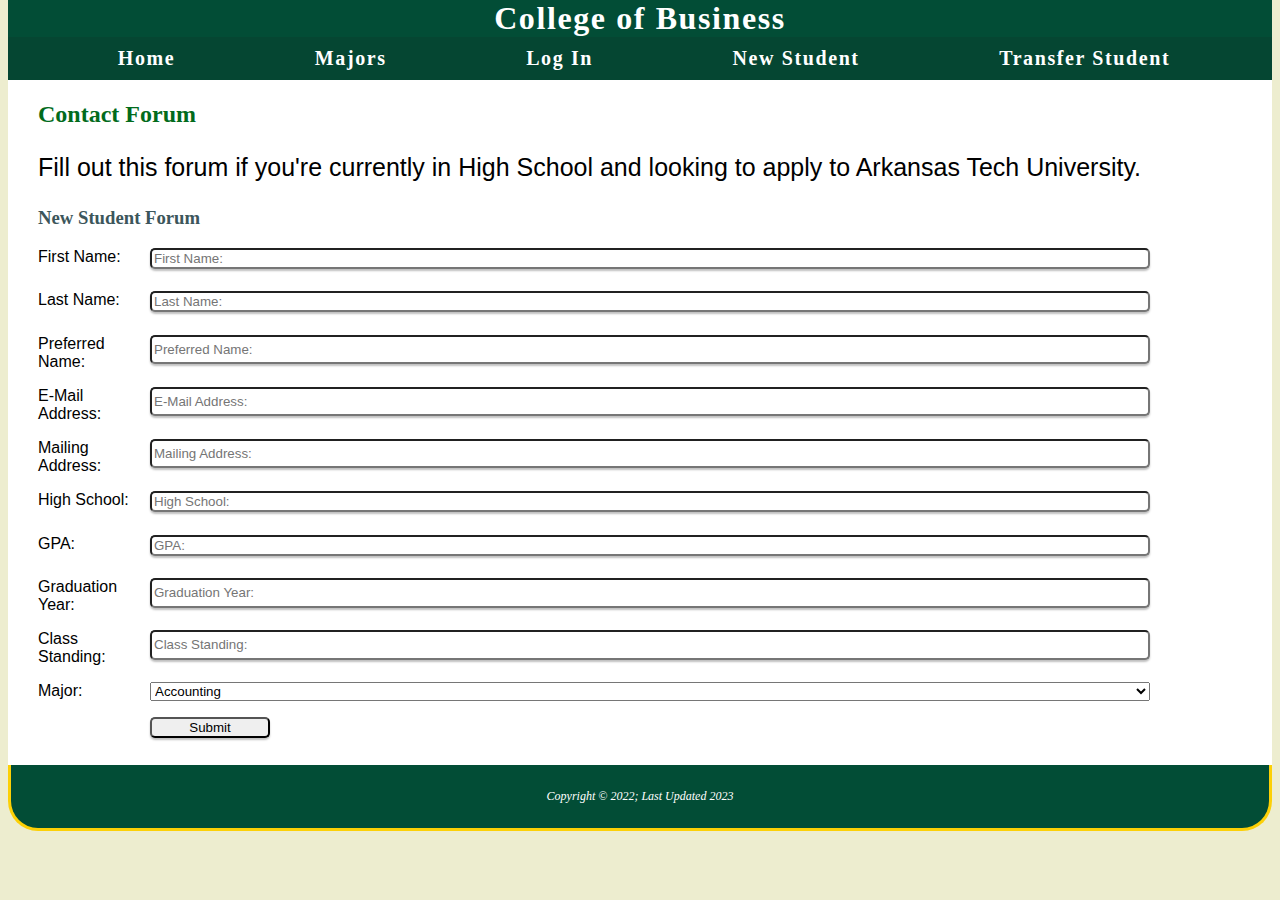
<file: forum.html>
<!DOCTYPE html>
<html lang="en">
<head>
<title>CoB: Contact Card</title>
<meta charset="utf-8">
<link href="ATUCoB.css" rel="stylesheet"> 
<script ></script>
</head>
<body>
  <header>
    <h1> <a href="index.html"> College of Business</a></h1>
  </header>
  <nav>
    <ul>
	 <li><a href="index.html">Home</a></li>
     <li><a href="majors.html">Majors</a></li>
     <li><a href="login.html">Log In</a></li>
	 <li><a href="forum.html">New Student</a></li>
	 <li><a href="TStudentForm.html">Transfer Student</a></li>
	</ul> 
   </nav> 
   
   
  <main> 
   	<h2> Contact Forum </h2>
	
	<p> Fill out this forum if you're currently in High School and looking to apply to Arkansas Tech University. </p>
	

	
	<h3> New Student Forum </h3>
	
	<form action="student.php" method="POST" id="form1">
		<label for="fName"> First Name: </label>
		<input type="text" name="fName" pattern="[a-zA-Z]+" ID="fName" placeholder="First Name: ">

		<label for="lName"> Last Name: </label>
		<input type="text" name="lName" pattern="[a-zA-Z]+" ID="lName" placeholder ="Last Name: ">

		<label for="prefName"> Preferred Name: </label>
		<input type="text" name="pName" pattern="[a-zA-Z]+" ID="prefName" placeholder ="Preferred Name: ">

		<label for="eMail"> E-Mail Address: </label>
		<input type="text" name="email" ID="eMail" placeholder= "E-Mail Address: ">

		<label for="mailing">Mailing Address: </label>
		<input type="text" name="address" ID="mailing" placeholder="Mailing Address:">

		<label for="hSchool">High School: </label>
		<input type="text" name="hSchool" ID="hSchool" placeholder="High School:">

		<label for="GPA">GPA: </label>
		<input type="decimal" name="gpa" ID="GPA" placeholder="GPA: ">


		<label for="gYear"> Graduation Year: </label>
		<input type="number" name="gYear" ID="gYear" placeholder= "Graduation Year:">

		<label for="cStanding">Class Standing: </label>
		<input type="text" name="standing" pattern="[a-zA-Z]+" ID="cStanding" placeholder="Class Standing:">

		<label for="major">Major:</label>
		<select id="major" name="major">
		  <option value="Accounting">Accounting</option>
		  <option value="Finance">Finance</option>
		  <option value="BDA">Business Data Analytics</option>
		  <option value="BM">Business Management</option>
		  <option value="DM">Digital Marketing</option>
		  <option value="AB">Agriculture Business</option>
		  <option value="AE">Agriculture Education</option>
		  <option value="HIM">Health Information Management</option>
		</select> 
		<input type="submit" id='test' value="Submit"> 
		</form>

	
  </main> 
   <footer>Copyright &copy; 2022; Last Updated 2023</footer>
</body>
</html>
</file>
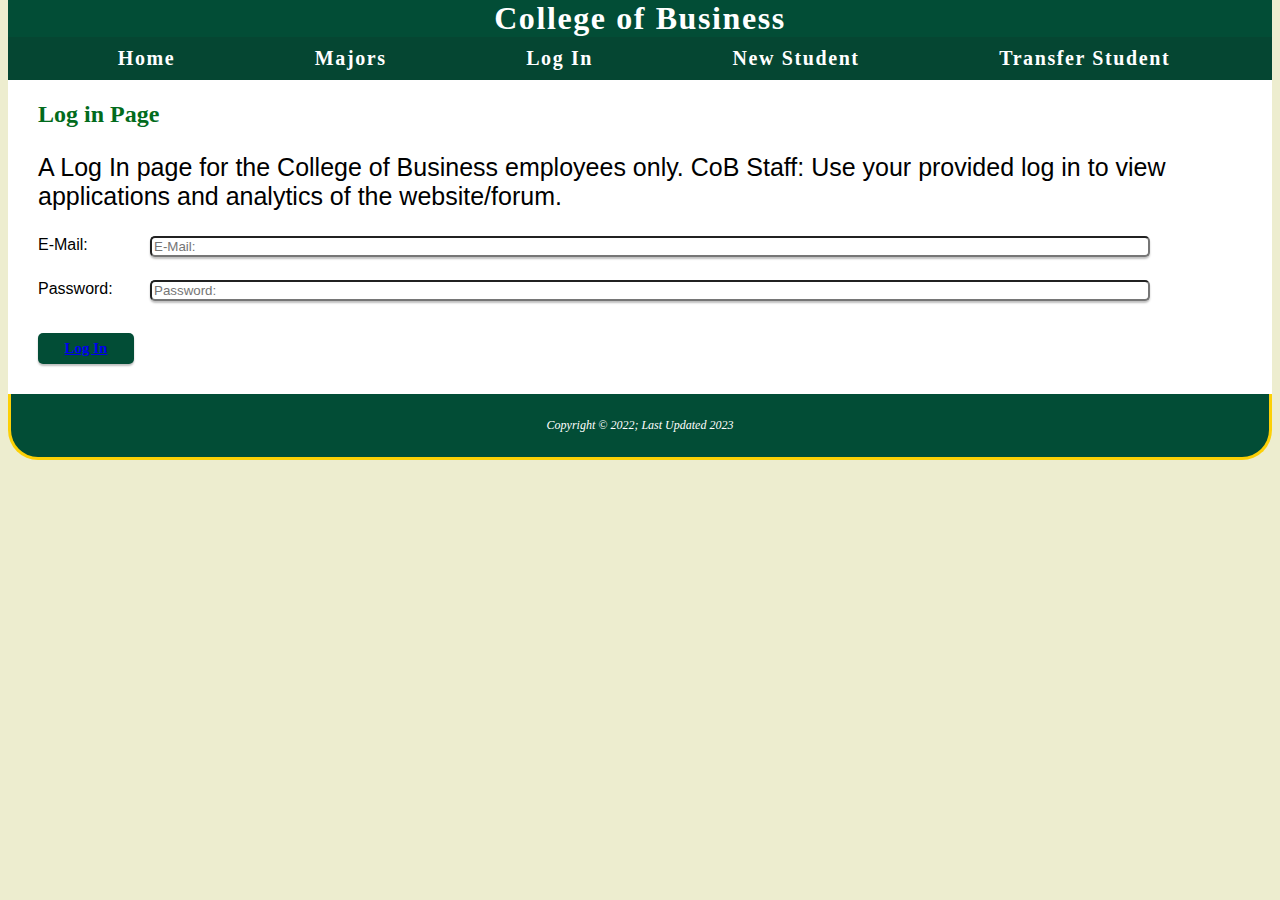
<file: Login.html>
<!DOCTYPE html>
<html lang="en">
<head>
<title>CoB: Contact Card</title>
<meta charset="utf-8">
<link href="ATUCoB.css" rel="stylesheet"> 
<script src="main.js" defer></script>
</head>
<body>
  <header>
    <h1> <a href="index.html"> College of Business</a></h1>
  </header>
  <nav>
    <ul>
	 <li><a href="index.html">Home</a></li>
     <li><a href="majors.html">Majors</a></li>
     <li><a href="login.html">Log In</a></li>
	 <li><a href="forum.html">New Student</a></li>
	 <li><a href="TStudentForm.html">Transfer Student</a></li>
	</ul> 
   </nav> 
   
   
  <main> 
   	<h2> Log in Page </h2>
	
	<p> A Log In page for the College of Business employees only. CoB Staff: Use your provided log in to view applications and analytics of the website/forum. </p>
	
	
	<form method="post">
		<label for="Username"> E-Mail: </label>
		<input type="text" name="eMail" ID="eMail" placeholder="E-Mail: ">

		<label for="password"> Password: </label>
		<input type="password" name="pWord" ID="pWord" placeholder ="Password: ">

		
		<button><a href="display1.php">Log In</a></button>
		</form>

	
  </main> 
   <footer>Copyright &copy; 2022; Last Updated 2023</footer>
</body>
</html>
</file>
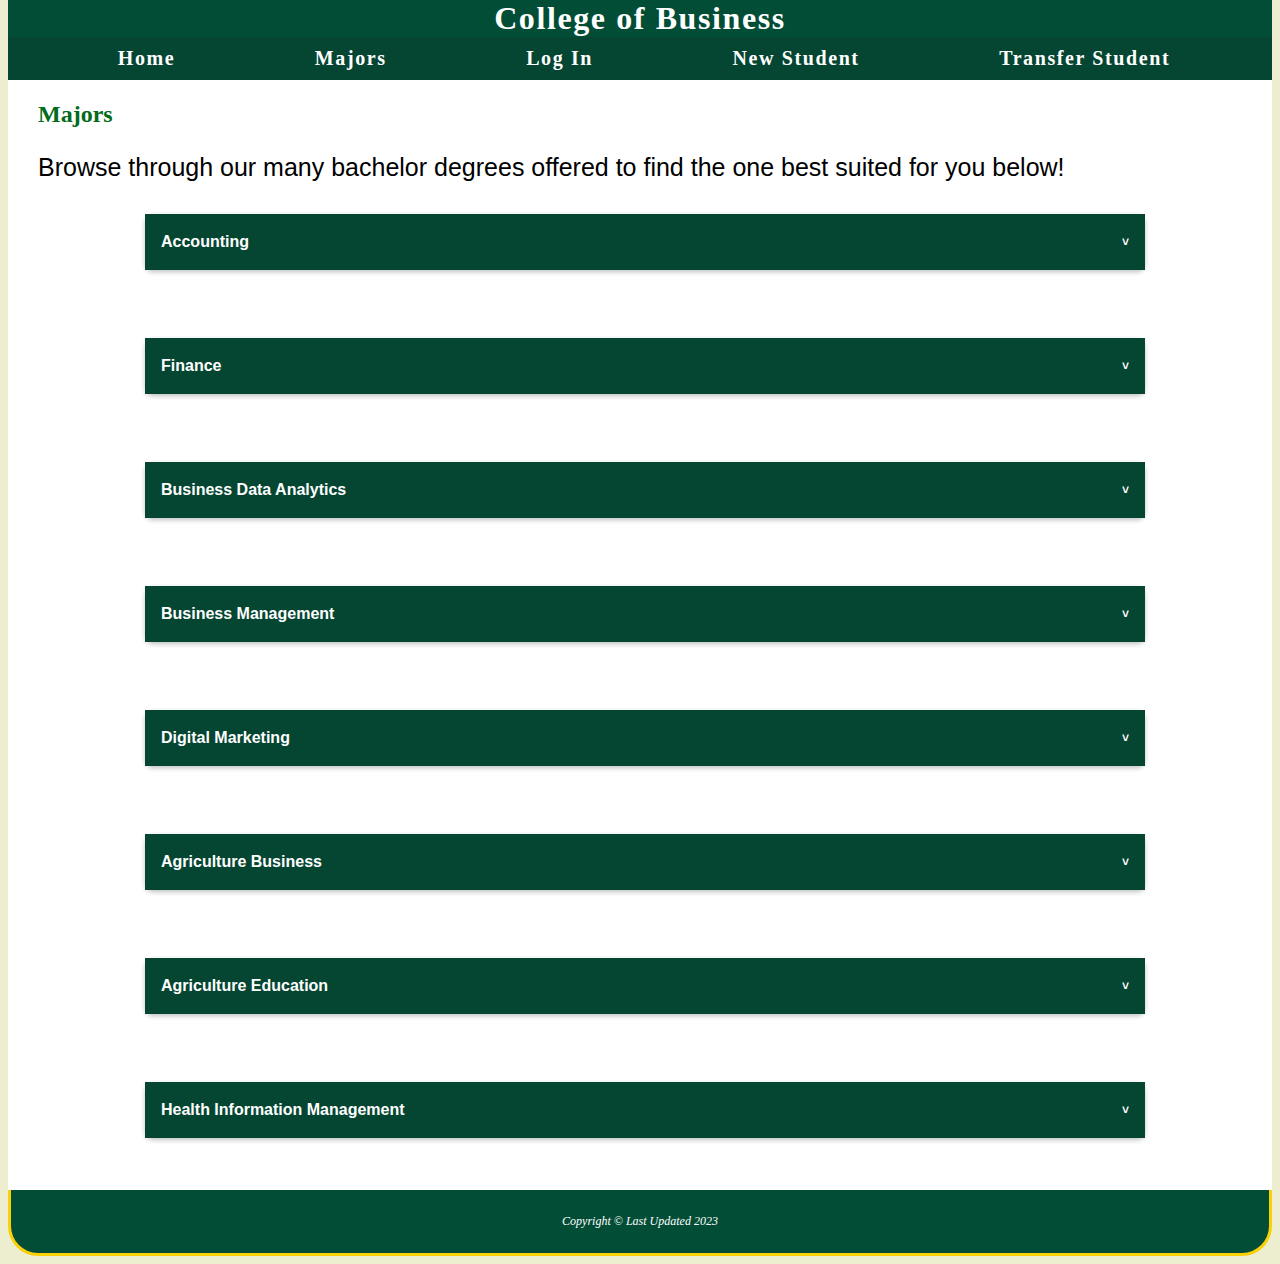
<file: majors.html>
<!DOCTYPE html>
<html lang="en">
<head>
<title>College of Business</title>
<meta charset="utf-8">
<link href="ATUCoB.css" rel="stylesheet"> 
<script src="main.js" defer></script>
</head>
<body>
  <header>
    <h1> <a href="index.html"> College of Business </a></h1>
  </header>
  <nav>
    <ul>
	 <li><a href="index.html">Home</a></li>
     <li><a href="majors.html">Majors</a></li>
     <li><a href="login.html">Log In</a></li>
		<li><a href="forum.html">New Student</a></li>
		<li><a href="TStudentForm.html">Transfer Student</a></li>
	</ul> 
   </nav> 
  <main> 
	
   	<h2>Majors</h2>
    <p>Browse through our many bachelor degrees offered to find the one best suited for you below! </p>
	   
    <div class="accordion">
      <div class="accordion-item">
        <div class="accordion-item-header">
          Accounting
        </div>
        <div class="accordion-item-body">
          <div class="accordion-item-body-content"> Learn how to create and maintain detailed systems and documents that pertain to information about a businesses or organizations finances.  <br> <br>

            <table class="center">
              <tr>
                <th>Career</th>
                <th>Salary</th>
              </tr>
              <tr>
                <td>CFO</td>
                <td>$81,000-$235,000</td>
              </tr>
              <tr>
                <td>Accountant</td>
                <td>$57,607-$70,372</td>
              </tr>
              <tr>
                  <td> IRS Agent</td>
                  <td>$82,000-$129,000</td>
              </tr>
            </table> 
          
           
            
            <button onclick="location.href='forum.html?major=Accounting'">Apply Now</button>
         </a>
         
         <a href="https://www.atu.edu/degrees/bachelors/accounting.php" target="_blank">
          <button>Learn More</button>
       </a>
          </div>
        </div>
      </div>

<br><br>


      <div class="accordion-item">
        <div class="accordion-item-header">
          Finance
        </div>
        <div class="accordion-item-body">
          <div class="accordion-item-body-content"> Learn how in-demand skills relating to business and finance such as: data analytics, risk management, capital allocation, and investment stragety.  <br> <br>

            <table class="center">
              <tr>
                <th>Career</th>
                <th>Salary</th>
              </tr>
              <tr>
                <td>Financial Advisor</td>
                <td>$61,200-$158,890</td>
              </tr>
              <tr>
                <td>Commercial Real Estate Agent</td>
                <td>$88,775-$118,575 </td>
              </tr>
              <tr>
                  <td>Budget Analyst</td>
                  <td>$47,000-$99,000</td>
              </tr>
            </table> 
          
           
            
            <button onclick="location.href='forum.html?major=Finance'">Apply Now</button>
         
         <a href="https://www.atu.edu/degrees/bachelors/finance.php" target="_blank">
          <button>Learn More</button>
       </a>
        </div>
      </div>
    </div>

<br><br>

    <div class="accordion-item">
        <div class="accordion-item-header">
          Business Data Analytics
        </div>
        <div class="accordion-item-body">
          <div class="accordion-item-body-content"> Learn data analytic processes to understand and interpret patterns in business to help enhance business practices and standards.  <br> <br>

            <table class="center">
              <tr>
                <th>Career</th>
                <th>Salary</th>
              </tr>
              <tr>
                <td>Market Research</td>
                <td>$48,400-97,600</td>
              </tr>
              <tr>
                <td>Counsultant</td>
                <td>$64,125-$88,625 </td>
              </tr>
              <tr>
                  <td>Business Analyst</td>
                  <td>$72,458-$88,538</td>
              </tr>
            </table> 
          
           
            
            <button onclick="location.href='forum.html?major=BDA'">Apply Now</button>
         
         <a href="https://www.atu.edu/degrees/bachelors/business-data-analytics.php" target="_blank">
          <button>Learn More</button>
       </a>
        </div>
      </div>
    </div>

    <br> <br>

    <div class="accordion-item">
      <div class="accordion-item-header">
        Business Management
      </div>
      <div class="accordion-item-body">
        <div class="accordion-item-body-content"> Learn how to manage personnel, finances, and other aspects of running and managing a business.  <br> <br>

          Certificates offered in this degree:
          <ul>
            <li>Advanced Certificate in Human Resources</li>
            <li>Advanced Certificate inj Entrepreneurship</li>
            <li>Advanced Certificate in Data Analytics</li>
            <li>Certificate in Business Administration</li>
            <li>Certificate in Microsoft Applications</li>
          </ul>
          <table class="center">
            <tr>
              <th>Career</th>
              <th>Salary</th>
            </tr>
            <tr>
              <td>Financial Manager</td>
              <td>$77,249-138,808</td>
            </tr>
            <tr>
              <td>HR Manager</td>
              <td>$54,100-$115,510 </td>
            </tr>
            <tr>
                <td>Retail Manager</td>
                <td>$57,724-$87,836</td>
            </tr>
          </table> 
        
         
          
          <button onclick="location.href='forum.html?major=BM'">Apply Now</button>
       
       <a href="https://www.atu.edu/degrees/bachelors/management-business-mgmt-track.php" target="_blank">
        <button>Learn More</button>
     </a>
      </div>
    </div>
  </div>

  <br><br>

  <div class="accordion-item">
    <div class="accordion-item-header">
      Digital Marketing
    </div>
    <div class="accordion-item-body">
      <div class="accordion-item-body-content"> Marketing is the discipline of creation, communicating, delivering and pricing products that have value to consumers. Understanding the marketplace and consumer insights are the keys to business success.  <br> <br>

        <table class="center">
          <tr>
            <th>Career</th>
            <th>Salary</th>
          </tr>
          <tr>
            <td>Advertising Manager</td>
            <td>$52,173</td>
          </tr>
          <tr>
            <td>Social Media Manager</td>
            <td>$59,422</td>
          </tr>
          <tr>
              <td>Digital Marketing Manager</td>
              <td>$61,033</td>
          </tr>
        </table> 
      
       
        
        <button onclick="location.href='forum.html?major=DM'">Apply Now</button>
     
     <a href="https://www.atu.edu/degrees/bachelors/marketing-digital-marketing-track.php" target="_blank">
      <button>Learn More</button>
   </a>
    </div>
  </div>
</div>

<br><br>


<div class="accordion-item">
  <div class="accordion-item-header">
    Agriculture Business
  </div>
  <div class="accordion-item-body">
    <div class="accordion-item-body-content"> The program in Ag-Business integrates the discipline of agriculture, business, accounting, economics and finance. Emphasis is placed on management directed towards the farm business and Ag-Business firms.  <br> <br>

      <table class="center">
        <tr>
          <th>Career</th>
          <th>Salary</th>
        </tr>
        <tr>
          <td>Agriculture Operations Specialist</td>
          <td>$50,924</td>
        </tr>
        <tr>
          <td>Agriculture Marketer</td>
          <td>$52,726</td>
        </tr>
        <tr>
            <td>Agriculture Systems Manager</td>
            <td>$81,586</td>
        </tr>
      </table> 
    
     
      
      <button onclick="location.href='forum.html?major=AB'">Apply Now</button>
   
   <a href="https://www.atu.edu/degrees/bachelors/agriculture-business.php" target="_blank">
    <button>Learn More</button>
 </a>
  </div>
</div>
</div>

<br><br>

<div class="accordion-item">
  <div class="accordion-item-header">
    Agriculture Education
  </div>
  <div class="accordion-item-body">
    <div class="accordion-item-body-content"> Learn to apply your knowledge of Agriculture history, practices, and current trends in learning/teaching environments.  <br> <br>

      <table class="center">
        <tr>
          <th>Career</th>
          <th>Salary</th>
        </tr>
        <tr>
          <td>High School Agriculture Teacher</td>
          <td>$47,376</td>
        </tr>
        <tr>
          <td>Crop Consultant</td>
          <td>$49,742</td>
        </tr>
        <tr>
            <td>Agricultural Manager</td>
            <td>$68,090</td>
        </tr>
      </table> 
    
     
      
      <button onclick="location.href='forum.html?major=AE'">Apply Now</button>
   
   <a href="https://www.atu.edu/degrees/bachelors/agricultural-education.php" target="_blank">
    <button>Learn More</button>
 </a>
  </div>
</div>
</div>

<br><br>

<div class="accordion-item">
  <div class="accordion-item-header">
    Health Information Management
  </div>
  <div class="accordion-item-body">
    <div class="accordion-item-body-content"> Health Information Management (HIM) professionals are experts in managing the collection, storage, retrieval, analysis and interpretation of health care data and information.   <br> <br>

      <table class="center">
        <tr>
          <th>Career</th>
          <th>Salary</th>
        </tr>
        <tr>
          <td>Health Information Manager</td>
          <td>$56,775</td>
        </tr>
        <tr>
          <td>Medical Coder</td>
          <td>$56,375</td>
        </tr>
        <tr>
            <td>Medical Research Analyst</td>
            <td>$65,086</td>
        </tr>
      </table> 
    
     
      
      <button onclick="location.href='forum.html?major=HIM'">Apply Now</button>
   
   <a href="https://www.atu.edu/degrees/bachelors/health-information-management.php" target="_blank">
    <button>Learn More</button>
 </a>
  </div>
</div>
</div>
















  </div>
	

  </main> 
  
  
   <footer>
   Copyright &copy; Last Updated 2023 
   </footer>
   
   
   
   
   
   
   
</body>
</html>
</file>
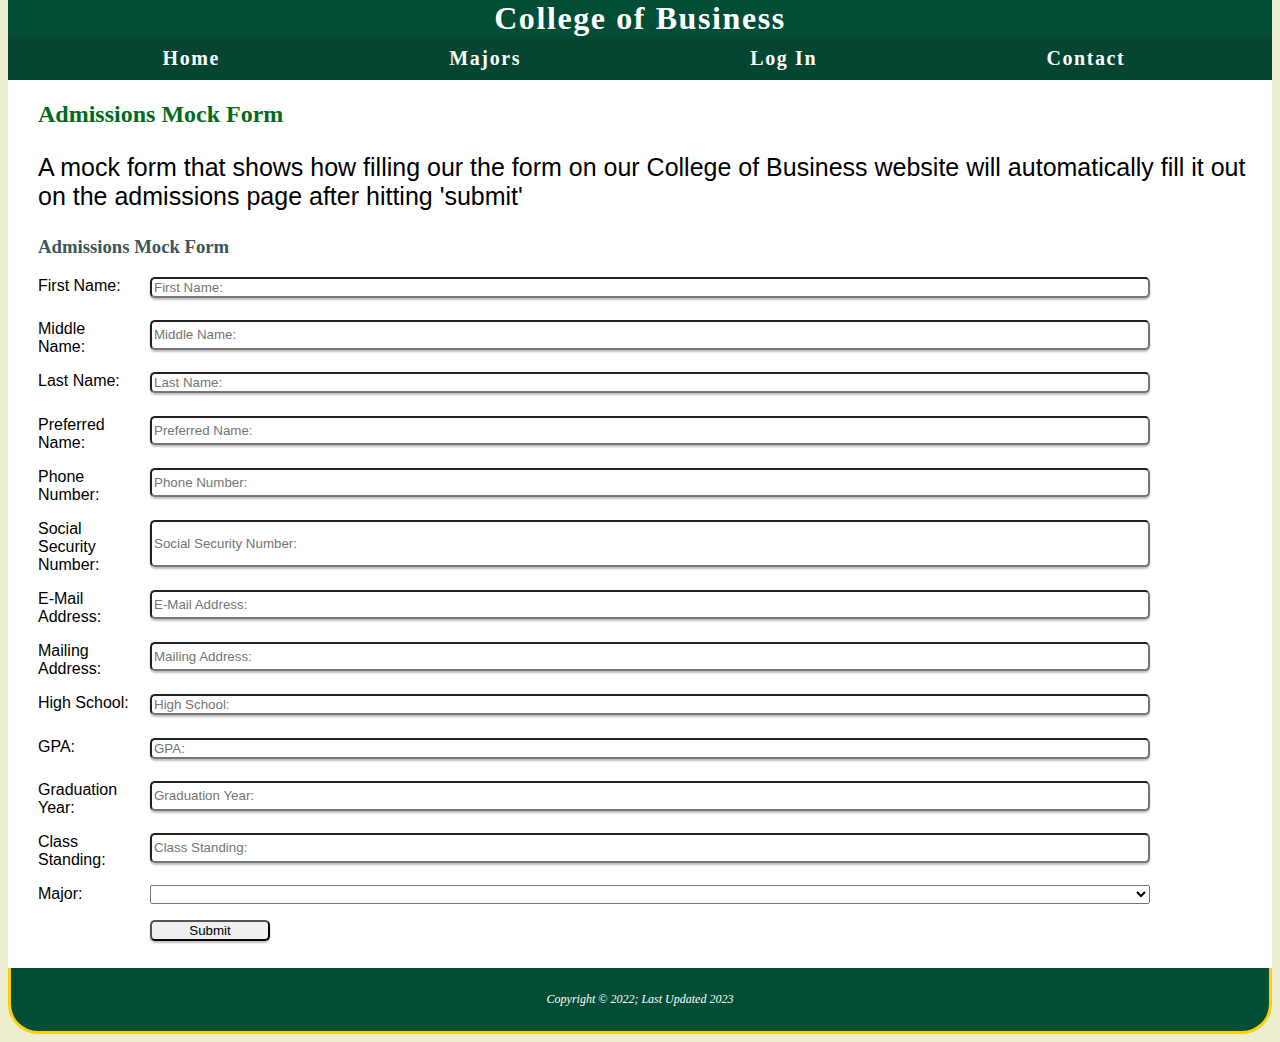
<file: test.html>
<!DOCTYPE html>
<html lang="en">
<head>
<title>CoB: Contact Card</title>
<meta charset="utf-8">
<link href="ATUCoB.css" rel="stylesheet"> 
<script src="main.js" defer></script>
</head>
<body>
  <header>
    <h1> <a href="index.html"> College of Business</a></h1>
  </header>
  <nav>
    <ul>
	 <li><a href="IndexATU.html">Home</a></li>
     <li><a href="majors.html">Majors</a></li>
     <li><a href="login.html">Log In</a></li>
     <li><a href="forum.html">Contact</a>
	<ul>
		<li><a href="forum.html">New Student</a></li>
		<li><a href="TStudentForm.html">Transfer Student</a></li>
	</ul></li>
	</ul> 
   </nav> 
   
   
  <main> 
   	<h2> Admissions Mock Form </h2>
	
	<p> A mock form that shows how filling our the form on our College of Business website will automatically fill it out on the admissions page after hitting 'submit'  </p>
	

	
	<h3> Admissions Mock Form </h3>
	
	<form method="post" id="form2">
		<label for="fName"> First Name: </label>
		<input type="text" name="fName" ID="fName" placeholder="First Name: ">

		<label for="mName"> Middle Name: </label>
		<input type="text" name="fName" ID="mName" placeholder="Middle Name: ">

		<label for="lName"> Last Name: </label>
		<input type="text" name="lName" ID="lName" placeholder ="Last Name: ">

		<label for="prefName"> Preferred Name: </label>
		<input type="text" name="prefName" ID="prefName" placeholder ="Preferred Name: ">

		<label for="pNumber"> Phone Number: </label>
		<input type="number" name="pNumber" ID="pNumber" placeholder="Phone Number: ">

		<label for="SSN"> Social Security Number: </label>
		<input type="number" nbame="SSN" ID="SSN" placeholder="Social Security Number: ">

		<label for="eMail"> E-Mail Address: </label>
		<input type="text" name="eMail" ID="eMail" placeholder= "E-Mail Address: ">

		<label for="mailing">Mailing Address: </label>
		<input type="text" name="mailing" ID="mailing" placeholder="Mailing Address:">

		<label for="hSchool">High School: </label>
		<input type="text" name="hSchool" ID="hSchool" placeholder="High School:">

		<label for="GPA">GPA: </label>
		<input type="decimal" name="GPA" ID="GPA" placeholder="GPA: ">


		<label for="gYear"> Graduation Year: </label>
		<input type="number" name="gYear" ID="gYear" placeholder= "Graduation Year:">

		<label for="cStanding">Class Standing: </label>
		<input type="text" name="cStanding" ID="cStanding" placeholder="Class Standing:">

		<label for="major">Major:</label>
		<select id="major" name="major">
		  <option value="Accounting">Accounting</option>
		  <option value="Finance">Finance</option>
		  <option value="BDA">Business Data Analytics</option>
		  <option value="BM">Business Management</option>
		  <option value="DM">Digital Marketing</option>
		  <option value="AB">Agriculture Business</option>
		  <option value="AE">Agriculture Education</option>
		  <option value="HIM">Health Information Management</option>
		</select> 
		<input type="submit" value="Submit"> 
		</form>

	
  </main> 
   <footer>Copyright &copy; 2022; Last Updated 2023</footer>
</body>
</html>
</file>
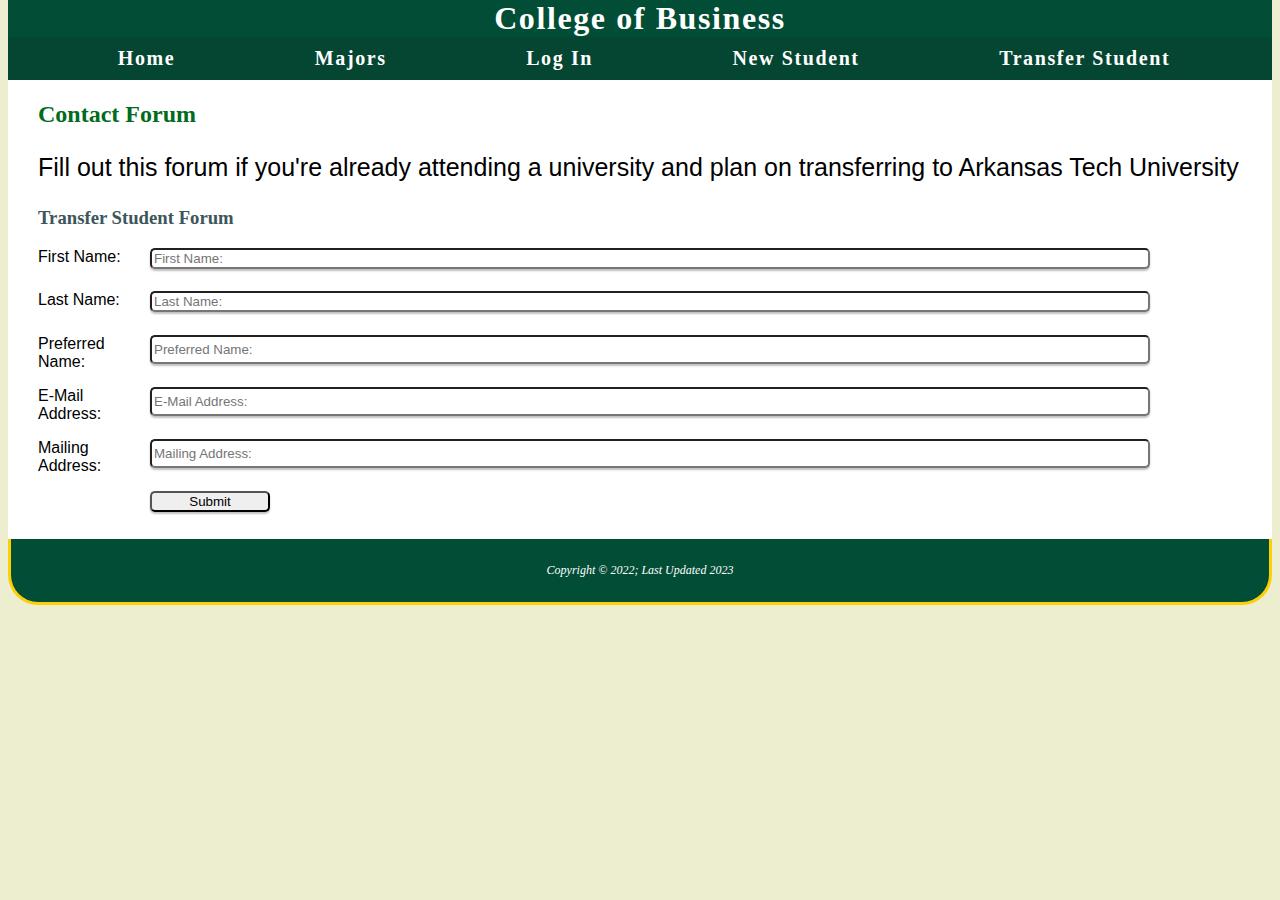
<file: TStudentForm.html>
<!DOCTYPE html>
<html lang="en">
<head>
<title>CoB: Contact Card</title>
<meta charset="utf-8">
<link href="ATUCoB.css" rel="stylesheet"> 
<script src="main.js" defer></script>
</head>
<body>
  <header>
    <h1> <a href="index.html"> College of Business</a></h1>
  </header>
  <nav>
    <ul>
	 <li><a href="index.html">Home</a></li>
     <li><a href="majors.html">Majors</a></li>
     <li><a href="login.html">Log In</a></li>
		<li><a href="forum.html">New Student</a></li>
		<li><a href="TStudentForm.html">Transfer Student</a></li>
	</ul> 
   </nav> 
   
   
  <main> 
   	<h2> Contact Forum </h2>
	
	<p> Fill out this forum if you're already attending a university and plan on transferring to Arkansas Tech University</p>
	
	
	
	<h3>Transfer Student Forum </h3>
	
	<form action='transfer.php' method="POST">
		<label for="fName"> First Name: </label>
		<input type="text" name="fName" pattern="[a-zA-Z]+" ID="fName" placeholder="First Name: ">

		<label for="lName"> Last Name: </label>
		<input type="text" name="lName" pattern="[a-zA-Z]+" ID="lName" placeholder ="Last Name: ">

		<label for="prefName"> Preferred Name: </label>
		<input type="text" name="prefName" pattern="[a-zA-Z]+" ID="prefName" placeholder ="Preferred Name: ">

		<label for="eMail"> E-Mail Address: </label>
		<input type="text" name="eMail" ID="eMail" placeholder= "E-Mail Address: ">

		<label for="mailing">Mailing Address: </label>
		<input type="text" name="mailing" ID="mailing" placeholder="Mailing Address:">

		<input type="submit" value="Submit"> 
		</form>

	
  </main> 
   <footer>Copyright &copy; 2022; Last Updated 2023</footer>
</body>
</html>
</file>
<file: ATUCoB.css>
/* Main Page Formatting/ Styling */
* { box-sizing: border-box;}

body { background-color: #ededcf;
       color: #555555;
	   font-family: Arial, Helvetica, sans-serif;
	   margin-top: 0;
	   }
	   
	   main { background-color: #FFFFFF;
	   padding: 1px 20px 20px 30px;
	   display: block;
	   overflow: auto;
	   
}


	/* Headers and Headings */
header { 
		 background-color: #F0F8FF;
		 color: #FFFFFF; 
		 text-align: center;
}

h1 { font-family: Roboto;
	letter-spacing: 0.05em;
	background-color: #024D36;
     color: #FFFFFF; 
	 margin-top: 0;
	 margin-bottom: 0;
	 padding-top: 0;
	 padding-bottom: 0;
	 
}

header a { text-decoration: none;}
header a:link {color: #FFFFFF;}
header a:visited {color: #FFFFFF;}
header a:hover {color: #90C7E3;}
	 
h2 { color: #026b1c;
	 font-family: Georgia, "Times New Roman", serif;
}

h3 {font-family: Georgia, "Times New Roman", serif;
	color: #3C565B;
}







/* Main Main Slide Show */






img{
	width: 100%;
}










	/* Navigation */
nav { font-size: 100%;
	  font-weight: bold;
	  background-color: #0a6749;
	  padding: 0;
	  text-align: center;
	  
	  }
	    
nav a { text-decoration: none;}

nav {  
		font-family: Roboto;
		font-size: 1em;
		background-color: #054632; 
		color: #A9A9A9;
		letter-spacing: 0.1em;
		padding-right: 2em;
		position: relative; 
} 

nav ul { list-style-type: none; 
        margin: 0;
}

nav li { padding: 0.5em;
	font-size: 1em;
      display: inline-block;
}





nav ul ul { position: absolute;
	background-color: #054632;
	padding: 0;
	display: none; }
	
	
nav ul ul li { border: 1px solid #8FBC8F;
 display: block;
 width: 15em;
 padding-left: 1em;
 margin-left: 0;
	font-size: 1em;}
nav li:hover ul { display: block; }











nav a { text-decoration: none; 
       display: block;
}
nav a:link { color: #FFFFFF; }
nav a:visited { color: #EAEAEA; }
nav a:hover {  color: #D3DBEB;}
nav li:hover ul { display: block; }


/* List Styling */
	
ul li { font-size: 1.25em;
		text-align: left;
		list-style-position: inside;
		color: #000000;
		}	
	
ol li { font-size: 1.25em;
list-style-image: url(icon.png);
	color: #000000;}
	
	



/* Footer */
	
footer { background-color: #024D36;
		 color: #FFFFFF;
		 font-size: 75%;
		 font-style: italic; 
		 text-align: center;
		 font-family: Georgia, "Times New Roman", serif;
		 padding: 2em;
		 border-left: solid 3px #FCD006;
		 border-right: solid 3px #FCD006;
		 border-bottom: solid 3px #FCD006;
		 border-radius: 0px 0px 30px 30px;
		 }




dt { color: #002171; }


.jerry {
	width: 30%;
	height: 30%;
	margin: auto;
	box-shadow: 10px 10px 10px 10px rgba(0, 0, 0, 0.2);
}

h2.center {
	text-align: center;
}







.container {
  position: relative;
  text-align: center;
  color: white;
  font-family: roboto;
  font-size: 100px;
}

.centered {
  position: absolute;
  top: 50%;
  left: 50%;
  transform: translate(-50%, -50%);
}

/*Photo Styling on index.html*/

.comp { width: 100%;
		height: 750px;
		object-fit: cover;
		filter: blur(10px);
	  }

/* Styling for expand/collapse cards on Majors page */

	.accordion {
		width: 90%;
		max-width: 1000px;
		margin: 2rem auto;
	}
	
	.accordion-item {
		background-color: #ffffff;
		color: #000000;
		margin: 1rem 0;
		border-radius: 0.5rem;
		box-shadow: 0 2px 5px 0 rgba(0,0,0,0.25);

	}

	.accordion-item-header {
		padding: 0.5rem 3rem 0.5rem 1rem;
		min-height: 3.5rem;
		line-height: 1.25rem;
		background-color: #054632;
		color: #ffffff;
		font-weight: bold;
		display: flex;
		align-items: center;
		position: relative;
		cursor: pointer;
	}

	.accordion-item-header::after {
		content: "\02C5";
		font-size: .75rem;
		position: absolute;
		right: 1rem;
	}

	.accordion-item-header.active::after {
		content: "\02C4";
	}

	.accordion-item-body {
		max-height: 0;
		overflow: hidden;
		transition: max-height 0.2s ease-out;
	}

	.accordion-item-body-content {
		font-family: Avenir;
		font-size: 20px;
		padding: 2rem;
		line-height: 1.5rem;
		border-top: 2.25px solid #024D36;
	}

	.accordion-item-header.active + .accordion-item-body {
		max-height: 3000px;
	}






	/* Button Styling for Majors Page */

	button {
		font-family: Frutiger;
		font-weight: bold;
		background-color: #024D36; 
		box-shadow: 0 2px 2px 0 rgba(0,0,0,0.25);
		border: none;
		color: white;
		padding: 7px 7px;
		text-align: center;
		display: block;
		font-size: 15px;
		border-radius: 5px;
		float: right;
		cursor: pointer;
		margin-right: 2px;
		margin-top: 10px;
		margin-bottom: 10px;

		height: auto;
		width: 100%;
	  }

	








	  /*Table Styling*/
	  table {
		border-collapse: collapse;
		border: 1px solid;
		width: 100%;
		table-layout: fixed;
		text-align: center;
		box-shadow: 0 1px 1px 0 rgba(0,0,0,0.50);
	  }

	  th, td { 
		padding: 0.25em;
		border: 1px solid;

	  }



	  .center {
		margin-left: auto;
		margin-right: auto;
	  }

	  
tbody tr:nth-child(odd) {
	background-color: #ffffff;
  }
  
  tbody tr:nth-child(even) {
	background-color: #b3b3b3;
  }
  






p { font-family: helvetica;
	color: #000000;
	font-size: 25px;}
	



/* Contact Card Styling */

form { display: flex;
	   flex-direction: column;
	   flex-wrap: no-wrap;
	 }
	 
input { margin-bottom: .5em;
		width: 1000px;
		height: auto;
		border-radius: 5px 5px 5px 5px;
		box-shadow: 0 2px 2px 0 rgba(0,0,0,0.25);}
textarea{ margin-bottom: .5em;}

label {
	color: #000000;
	width: auto;
	height: auto;
}





@media (min-width: 600px) {
	nav ul { display: flex; 
	flex-flow: row nowrap;
	justify-content: space-around;
	}
	
	nav li { border-bottom: none;
	}
	
	section { margin-left: 2em;
			  margin-right: 2em;
			  flex: 1;
	}
	
	#flow { display: flex;
			flex-direction: row;
			}
			
	form { width: 60%;
			max-width: 30em;
			display: grid;
			gap: 1em;
			grid-template-rows: auto;
			grid-template-columns: 6em 1fr;
}

input[type="submit"] { grid-column: 2 / 3;
						width: 9em;
}
}
</file>
